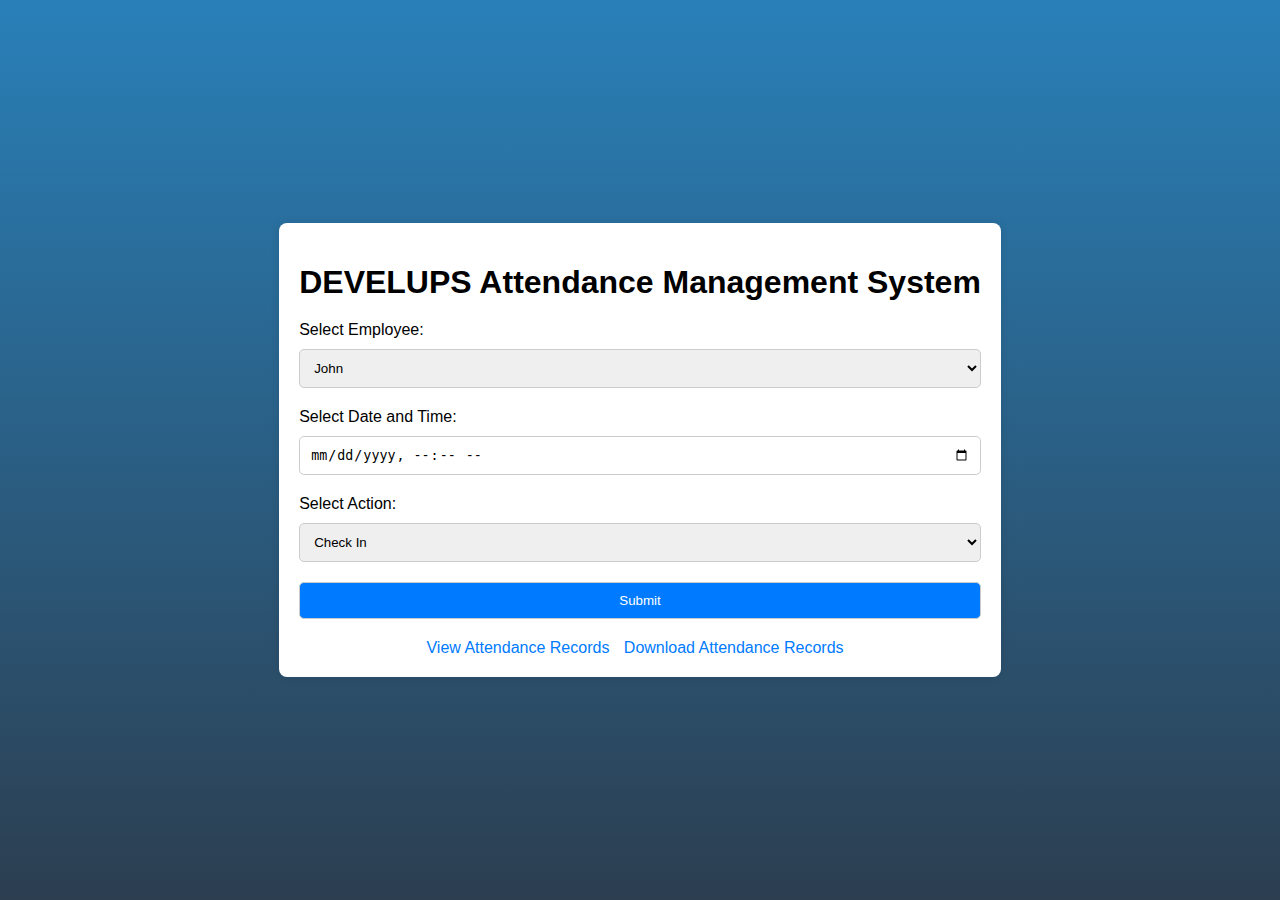
<file: index.html>
<!DOCTYPE html>
<html lang="en">
<head>
    <meta charset="UTF-8">
    <meta name="viewport" content="width=device-width, initial-scale=1.0">
    <title>Attendance Management System</title>
    <style>
        body {
            background-image: linear-gradient(to bottom, #2980b9, #2c3e50);
        }
        body {
            font-family: Arial, sans-serif;
            background-color: #f0f0f0;
            margin: 0;
            padding: 0;
        }
        .container {
            display: flex;
            justify-content: center;
            align-items: center;
            height: 100vh;
        }
        .form-container {
            background-color: #ffffff;
            border-radius: 8px;
            padding: 20px;
            box-shadow: 0 0 10px rgba(0, 0, 0, 0.1);
        }
        h1 {
            text-align: center;
            margin-bottom: 20px;
        }
        label {
            display: block;
            margin-bottom: 10px;
        }
        select, input[type="datetime-local"], input[type="submit"] {
            width: 100%;
            padding: 10px;
            border: 1px solid #ccc;
            border-radius: 5px;
            margin-bottom: 20px;
            box-sizing: border-box;
        }
        input[type="submit"] {
            background-color: #007bff;
            color: #fff;
            cursor: pointer;
            transition: background-color 0.3s ease;
        }
        input[type="submit"]:hover {
            background-color: #0056b3;
        }
        .links {
            text-align: center;
        }
        .links a {
            margin-right: 10px;
            color: #007bff;
            text-decoration: none;
        }
    </style>
</head>
<body>
    <div class="container">
        <div class="form-container">
            <h1>DEVELUPS Attendance Management System</h1>
            <form action="/record_action" method="POST">
                <label for="employee_name">Select Employee:</label>
                <select name="employee_name" id="employee_name">
                    <option value="John">John</option>
                    <option value="Jane">Jane</option>
                    <!-- Add more options for other employees -->
                </select>
                <label for="datetime">Select Date and Time:</label>
                <input type="datetime-local" id="datetime" name="datetime" required>
                <label for="action">Select Action:</label>
                <select name="action" id="action">
                    <option value="check_in">Check In</option>
                    <option value="check_out">Check Out</option>
                </select>
                <input type="submit" value="Submit">
            </form>
            <div class="links">
                <a href="/attendance">View Attendance Records</a>
                <a href="/download_attendance">Download Attendance Records</a>
            </div>
        </div>
    </div>
</body>
</html>
</file>
